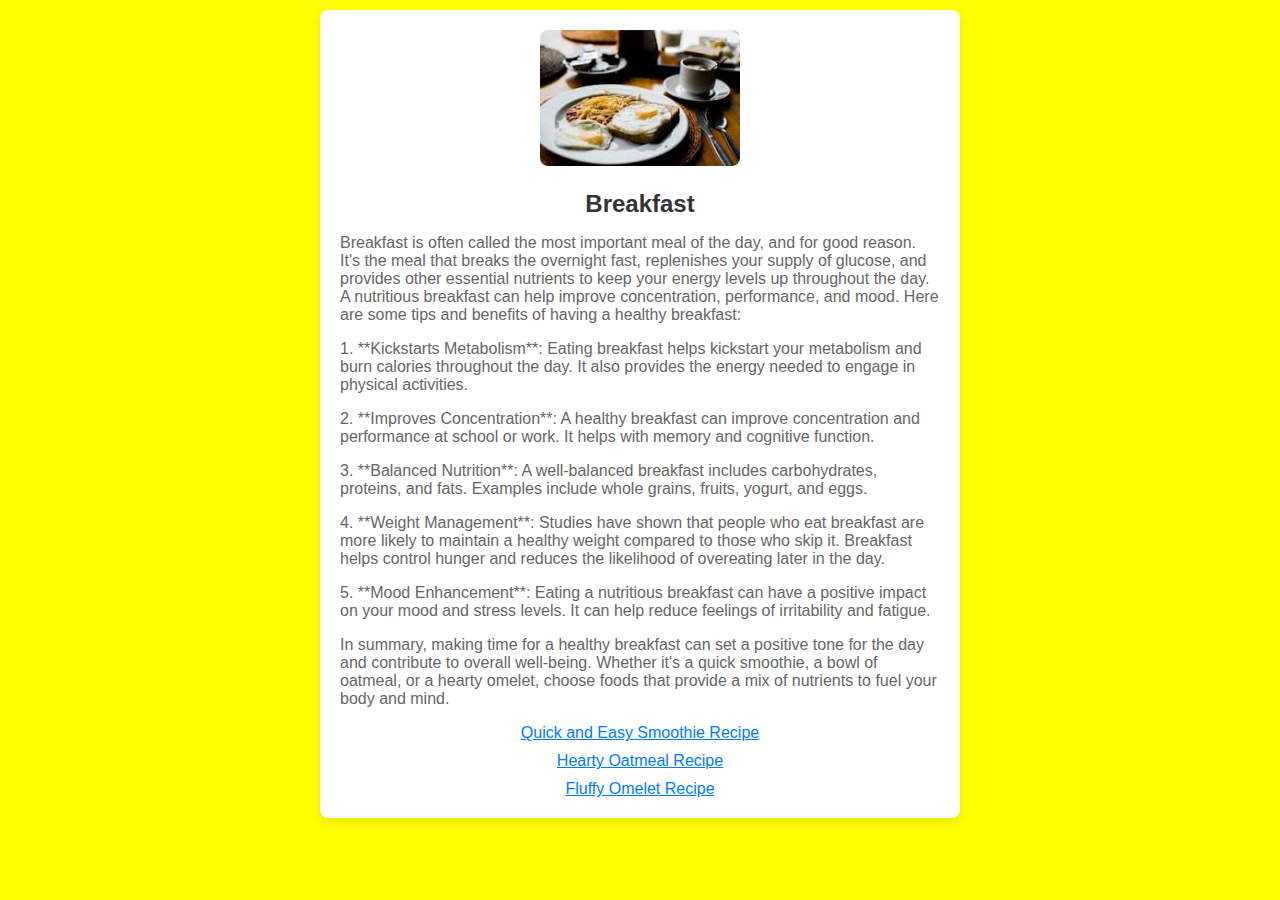
<file: breakfast.html>
<!DOCTYPE html>
<html lang="en">
<head>
    <meta charset="UTF-8">
    <meta name="viewport" content="width=device-width, initial-scale=1.0">
    <title>Breakfast</title>
    <style>
        body {
            font-family: Arial, sans-serif;
            background-color: yellow;
            margin: 0;
            padding: 0;
            display: flex;
            justify-content: center;
            align-items: center;
            flex-direction: column;
            
        }
        .card {
            margin-top: 10px;
            background-color: #fff;
            border-radius: 8px;
            box-shadow: 0 4px 8px rgba(0, 0, 0, 0.1);
            width: 80%;
            max-width: 600px;
            padding: 20px;
            text-align: center;
            transition: transform 0.2s;
            margin-bottom: 20px;
        }
        .card:hover {
            transform: translateY(-10px);
        }
        .card img {
            border-radius: 8px;
            width: 100%;
            max-width: 200px;
            height: auto;
            object-fit: cover;
            margin-bottom: 20px;
        }
        .card h2 {
            margin: 0 0 10px 0;
            color: #333;
        }
        .card p {
            color: #666;
            text-align: left;
        }
        .recipe {
            cursor: pointer;
            color: #007BFF;
            text-decoration: underline;
            margin-top: 10px;
        }
        .recipe-details {
            display: none;
            text-align: left;
            margin-top: 10px;
        }
    </style>
</head>
<body>
    <div class="card">
        <img src="[data-uri]">
        <h2>Breakfast</h2>
        <p>Breakfast is often called the most important meal of the day, and for good reason. It's the meal that breaks the overnight fast, replenishes your supply of glucose, and provides other essential nutrients to keep your energy levels up throughout the day. A nutritious breakfast can help improve concentration, performance, and mood. Here are some tips and benefits of having a healthy breakfast:</p>
        <p>1. **Kickstarts Metabolism**: Eating breakfast helps kickstart your metabolism and burn calories throughout the day. It also provides the energy needed to engage in physical activities.</p>
        <p>2. **Improves Concentration**: A healthy breakfast can improve concentration and performance at school or work. It helps with memory and cognitive function.</p>
        <p>3. **Balanced Nutrition**: A well-balanced breakfast includes carbohydrates, proteins, and fats. Examples include whole grains, fruits, yogurt, and eggs.</p>
        <p>4. **Weight Management**: Studies have shown that people who eat breakfast are more likely to maintain a healthy weight compared to those who skip it. Breakfast helps control hunger and reduces the likelihood of overeating later in the day.</p>
        <p>5. **Mood Enhancement**: Eating a nutritious breakfast can have a positive impact on your mood and stress levels. It can help reduce feelings of irritability and fatigue.</p>
        <p>In summary, making time for a healthy breakfast can set a positive tone for the day and contribute to overall well-being. Whether it's a quick smoothie, a bowl of oatmeal, or a hearty omelet, choose foods that provide a mix of nutrients to fuel your body and mind.</p>
        <div class="recipe" onclick="toggleDetails('recipe1')">Quick and Easy Smoothie Recipe</div>
        <div id="recipe1" class="recipe-details">
            <h3>Quick and Easy Smoothie</h3>
            <p>Ingredients:</p>
            <ul>
                <li>1 banana</li>
                <li>1/2 cup of frozen berries</li>
                <li>1/2 cup of yogurt</li>
                <li>1/2 cup of milk or juice</li>
                <li>1 tablespoon of honey (optional)</li>
            </ul>
            <p>Instructions:</p>
            <ol>
                <li>Combine all ingredients in a blender.</li>
                <li>Blend until smooth.</li>
                <li>Pour into a glass and enjoy!</li>
            </ol>
        </div>
        <div class="recipe" onclick="toggleDetails('recipe2')">Hearty Oatmeal Recipe</div>
        <div id="recipe2" class="recipe-details">
            <h3>Hearty Oatmeal</h3>
            <p>Ingredients:</p>
            <ul>
                <li>1 cup of rolled oats</li>
                <li>2 cups of water or milk</li>
                <li>1/2 teaspoon of cinnamon</li>
                <li>1/4 cup of dried fruits (raisins, cranberries, etc.)</li>
                <li>1 tablespoon of honey or maple syrup</li>
                <li>Fresh fruit for topping (optional)</li>
            </ul>
            <p>Instructions:</p>
            <ol>
                <li>In a pot, bring water or milk to a boil.</li>
                <li>Add oats and reduce heat to low.</li>
                <li>Cook for about 5 minutes, stirring occasionally.</li>
                <li>Stir in cinnamon and dried fruits.</li>
                <li>Serve in a bowl and drizzle with honey or maple syrup.</li>
                <li>Add fresh fruit on top if desired.</li>
            </ol>
        </div>
        <div class="recipe" onclick="toggleDetails('recipe3')">Fluffy Omelet Recipe</div>
        <div id="recipe3" class="recipe-details">
            <h3>Fluffy Omelet</h3>
            <p>Ingredients:</p>
            <ul>
                <li>2 large eggs</li>
                <li>2 tablespoons of milk</li>
                <li>Salt and pepper to taste</li>
                <li>1/4 cup of shredded cheese</li>
                <li>Chopped vegetables (bell peppers, onions, tomatoes, etc.)</li>
            </ul>
            <p>Instructions:</p>
            <ol>
                <li>In a bowl, whisk together eggs, milk, salt, and pepper.</li>
                <li>Heat a non-stick skillet over medium heat.</li>
                <li>Pour the egg mixture into the skillet.</li>
                <li>Once the edges start to set, add cheese and vegetables.</li>
                <li>Fold the omelet in half and cook for another minute.</li>
                <li>Serve warm and enjoy!</li>
            </ol>
        </div>
    </div>
    <script>
        function toggleDetails(recipeId) {
            var details = document.getElementById(recipeId);
            if (details.style.display === "none" || details.style.display === "") {
                details.style.display = "block";
            } else {
                details.style.display = "none";
            }
        }
    </script>
</body>
</html>
</file>
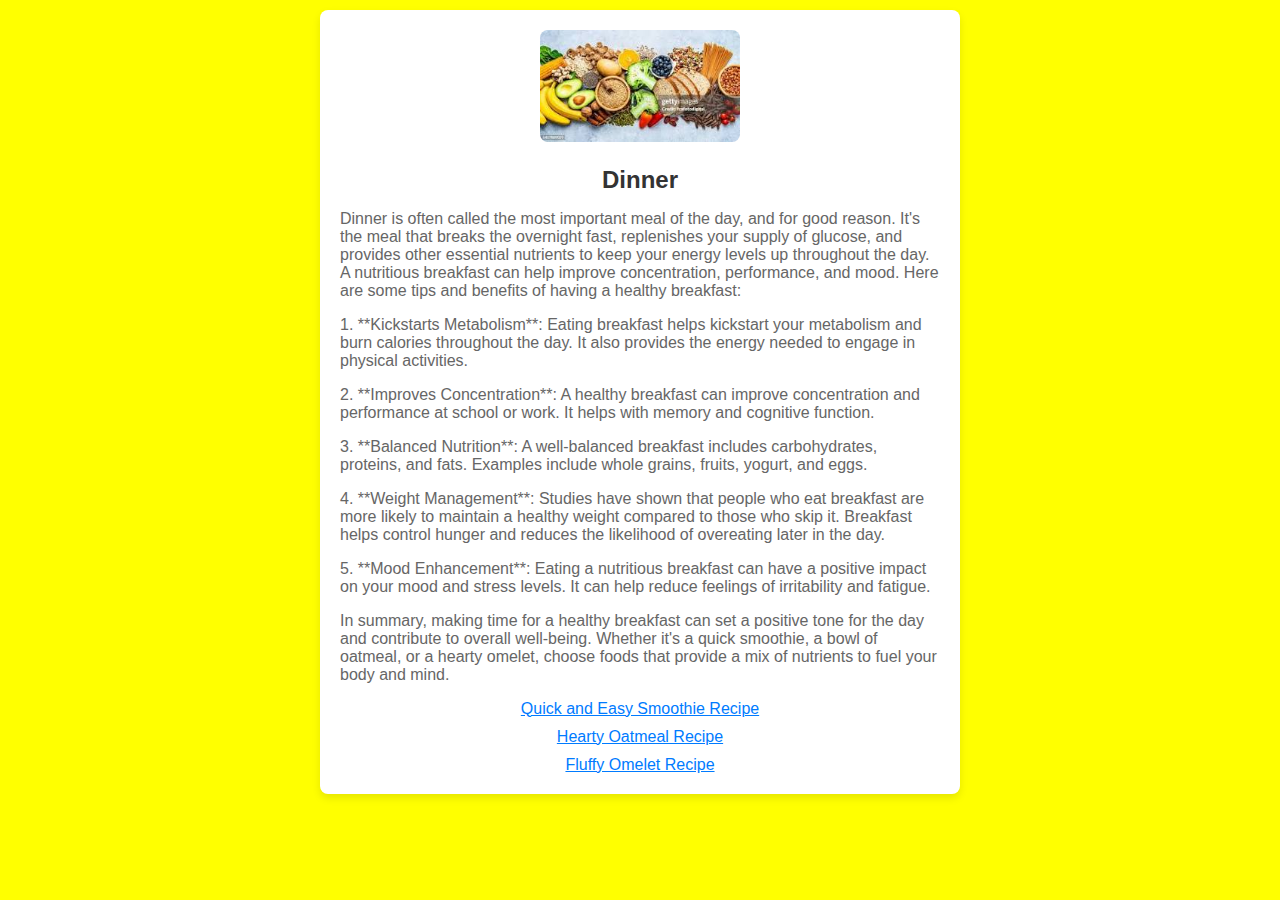
<file: dinner.html>
<!DOCTYPE html>
<html lang="en">
<head>
    <meta charset="UTF-8">
    <meta name="viewport" content="width=device-width, initial-scale=1.0">
    <title>dinner</title>
    <style>
        body {
            font-family: Arial, sans-serif;
            background-color: yellow;
            margin: 0;
            padding: 0;
            display: flex;
            justify-content: center;
            align-items: center;
            flex-direction: column;
            
        }
        .card {
            margin-top: 10px;
            background-color: #fff;
            border-radius: 8px;
            box-shadow: 0 4px 8px rgba(0, 0, 0, 0.1);
            width: 80%;
            max-width: 600px;
            padding: 20px;
            text-align: center;
            transition: transform 0.2s;
            margin-bottom: 20px;
        }
        .card:hover {
            transform: translateY(-10px);
        }
        .card img {
            border-radius: 8px;
            width: 100%;
            max-width: 200px;
            height: auto;
            object-fit: cover;
            margin-bottom: 20px;
        }
        .card h2 {
            margin: 0 0 10px 0;
            color: #333;
        }
        .card p {
            color: #666;
            text-align: left;
        }
        .recipe {
            cursor: pointer;
            color: #007BFF;
            text-decoration: underline;
            margin-top: 10px;
        }
        .recipe-details {
            display: none;
            text-align: left;
            margin-top: 10px;
        }
    </style>
</head>
<body>
    <div class="card">
        <img src="dinner.png">
        <h2>Dinner</h2>
        <p>Dinner is often called the most important meal of the day, and for good reason. It's the meal that breaks the overnight fast, replenishes your supply of glucose, and provides other essential nutrients to keep your energy levels up throughout the day. A nutritious breakfast can help improve concentration, performance, and mood. Here are some tips and benefits of having a healthy breakfast:</p>
        <p>1. **Kickstarts Metabolism**: Eating breakfast helps kickstart your metabolism and burn calories throughout the day. It also provides the energy needed to engage in physical activities.</p>
        <p>2. **Improves Concentration**: A healthy breakfast can improve concentration and performance at school or work. It helps with memory and cognitive function.</p>
        <p>3. **Balanced Nutrition**: A well-balanced breakfast includes carbohydrates, proteins, and fats. Examples include whole grains, fruits, yogurt, and eggs.</p>
        <p>4. **Weight Management**: Studies have shown that people who eat breakfast are more likely to maintain a healthy weight compared to those who skip it. Breakfast helps control hunger and reduces the likelihood of overeating later in the day.</p>
        <p>5. **Mood Enhancement**: Eating a nutritious breakfast can have a positive impact on your mood and stress levels. It can help reduce feelings of irritability and fatigue.</p>
        <p>In summary, making time for a healthy breakfast can set a positive tone for the day and contribute to overall well-being. Whether it's a quick smoothie, a bowl of oatmeal, or a hearty omelet, choose foods that provide a mix of nutrients to fuel your body and mind.</p>
        <div class="recipe" onclick="toggleDetails('recipe1')">Quick and Easy Smoothie Recipe</div>
        <div id="recipe1" class="recipe-details">
            <h3>Quick and Easy Smoothie</h3>
            <p>Ingredients:</p>
            <ul>
                <li>1 banana</li>
                <li>1/2 cup of frozen berries</li>
                <li>1/2 cup of yogurt</li>
                <li>1/2 cup of milk or juice</li>
                <li>1 tablespoon of honey (optional)</li>
            </ul>
            <p>Instructions:</p>
            <ol>
                <li>Combine all ingredients in a blender.</li>
                <li>Blend until smooth.</li>
                <li>Pour into a glass and enjoy!</li>
            </ol>
        </div>
        <div class="recipe" onclick="toggleDetails('recipe2')">Hearty Oatmeal Recipe</div>
        <div id="recipe2" class="recipe-details">
            <h3>Hearty Oatmeal</h3>
            <p>Ingredients:</p>
            <ul>
                <li>1 cup of rolled oats</li>
                <li>2 cups of water or milk</li>
                <li>1/2 teaspoon of cinnamon</li>
                <li>1/4 cup of dried fruits (raisins, cranberries, etc.)</li>
                <li>1 tablespoon of honey or maple syrup</li>
                <li>Fresh fruit for topping (optional)</li>
            </ul>
            <p>Instructions:</p>
            <ol>
                <li>In a pot, bring water or milk to a boil.</li>
                <li>Add oats and reduce heat to low.</li>
                <li>Cook for about 5 minutes, stirring occasionally.</li>
                <li>Stir in cinnamon and dried fruits.</li>
                <li>Serve in a bowl and drizzle with honey or maple syrup.</li>
                <li>Add fresh fruit on top if desired.</li>
            </ol>
        </div>
        <div class="recipe" onclick="toggleDetails('recipe3')">Fluffy Omelet Recipe</div>
        <div id="recipe3" class="recipe-details">
            <h3>Fluffy Omelet</h3>
            <p>Ingredients:</p>
            <ul>
                <li>2 large eggs</li>
                <li>2 tablespoons of milk</li>
                <li>Salt and pepper to taste</li>
                <li>1/4 cup of shredded cheese</li>
                <li>Chopped vegetables (bell peppers, onions, tomatoes, etc.)</li>
            </ul>
            <p>Instructions:</p>
            <ol>
                <li>In a bowl, whisk together eggs, milk, salt, and pepper.</li>
                <li>Heat a non-stick skillet over medium heat.</li>
                <li>Pour the egg mixture into the skillet.</li>
                <li>Once the edges start to set, add cheese and vegetables.</li>
                <li>Fold the omelet in half and cook for another minute.</li>
                <li>Serve warm and enjoy!</li>
            </ol>
        </div>
    </div>
    <script>
        function toggleDetails(recipeId) {
            var details = document.getElementById(recipeId);
            if (details.style.display === "none" || details.style.display === "") {
                details.style.display = "block";
            } else {
                details.style.display = "none";
            }
        }
    </script>
</body>
</html>
</file>
